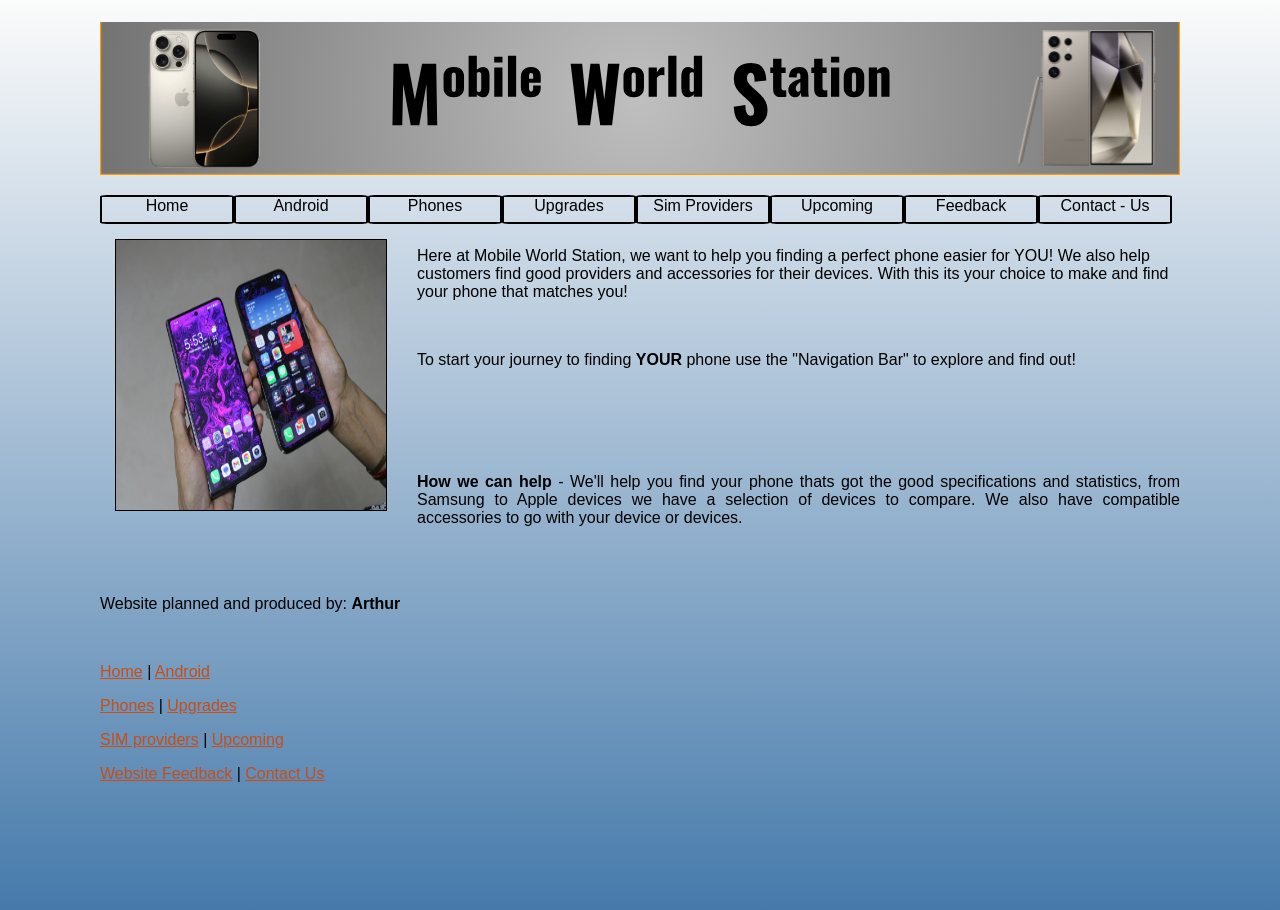
<file: U13_A3/index.html>
<!DOCTYPE html>
<html>

<head>
  <title>MWS - Home</title>

    <link rel="stylesheet" href="Styling.css">
</head>
<body>
     <img id="banner" src="./images/MWS_banner.svg">

    <nav>
        <p id="spacing1">
        <div class="NavBar" onmouseover="MOver(this)" onmouseout="MOut(this)" onclick="Click('index.html')" > Home </div>
        <div class="NavBar" onmouseover="MOver(this)" onmouseout="MOut(this)" onclick="Click('android.html')" > Android </div>
        <div class="NavBar" onmouseover="MOver(this)" onmouseout="MOut(this)" onclick="Click('phones.html')" > Phones </div>
        <div class="NavBar" onmouseover="MOver(this)" onmouseout="MOut(this)" onclick="Click('upgrades.html')" > Upgrades </div>
        <div class="NavBar" onmouseover="MOver(this)" onmouseout="MOut(this)" onclick="Click('sim_providers.html')" > Sim Providers </div>
        <div class="NavBar" onmouseover="MOver(this)" onmouseout="MOut(this)" onclick="Click('phones_upcoming.html')" > Upcoming </div>
        <div class="NavBar" onmouseover="MOver(this)" onmouseout="MOut(this)" onclick="Click('website_feedback.html')" > Feedback </div>
        <div class="NavBar" onmouseover="MOver(this)" onmouseout="MOut(this)" onclick="Click('contact_us.html')" > Contact - Us </div>
        </p>
    </nav>

    <script>
      var Og
      function MOver(obj) {
        Og = obj.style.background
        obj.style.background = "#de7214"
      }
      function MOut(obj) {
        obj.style.background = Og
      }
      function Click(LinkToPages) {
       window.open(LinkToPages,"_blank")
       window.close(this)
      }
    </script>

 <!-- Master Page above! ONLY EDIT IF YOU KNOW HOW TO. -->

 <img src="./images/image1.jpg" class="imagealignleft" width="270px" height="270px" alt="Person holding two phones in both hands">

 <br> <br>

 <p class="TextLeft"> Here at Mobile World Station, we want to help you finding a perfect phone easier for YOU! We also help customers find good providers and accessories for their devices. With this its your choice to make and find your phone that matches you!</p>

 <br>

 <p class="TextLeft"> To start your journey to finding <strong>YOUR</strong> phone use the "Navigation Bar" to explore and find out! </p>


<br> <br> <br> <br>

<p> <strong> How we can help </strong>  -  We'll help you find your phone thats got the good specifications and statistics, from Samsung to Apple devices we have a selection of devices to compare. We also have compatible accessories to go with your device or devices.  </p>

    
    

    <br> <br>

    <footer>

      <p>Website planned and produced by: <strong>Arthur</strong></p>
      <br>
        <p><a href="./index.html">Home</a> | <a href="./android.html">Android</a> </p>
        <p><a href="./phones.html">Phones</a> | <a href="./upgrades.html">Upgrades</a> </p>
        <p><a href="./sim_providers.html">SIM providers</a> | <a href="./phones_upcoming.html">Upcoming</a> </p>
        <p> <a href="./website_feedback.html">Website Feedback</a> | <a href="./contact_us.html">Contact Us</a> </p>
    </footer>

</body>

</html>
</file>
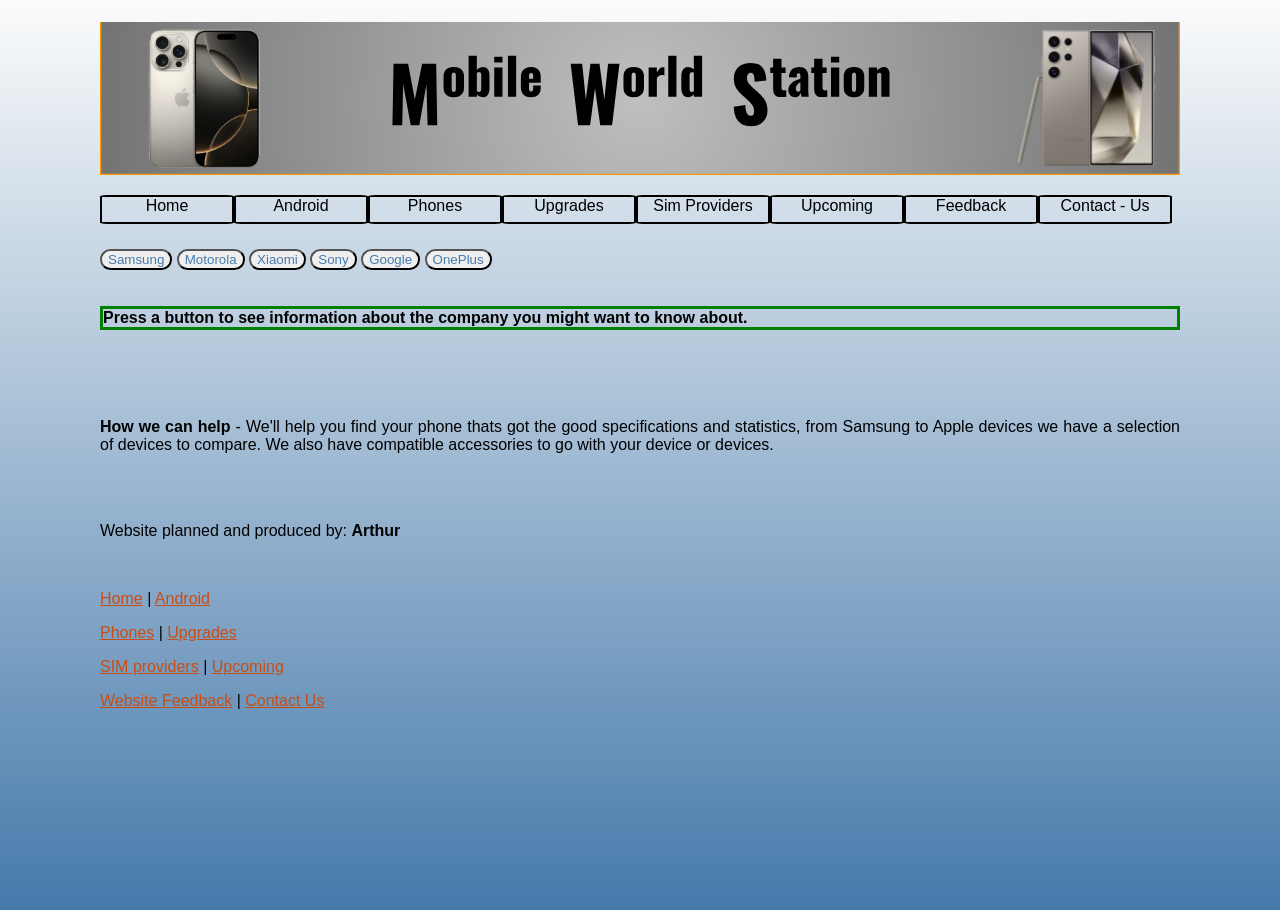
<file: U13_A3/android.html>
<!DOCTYPE html>
<html>

<head>
  <title>MWS - Android</title>

    <link rel="stylesheet" href="Styling.css">
</head>
<body>
     <img id="banner" src="./images/MWS_banner.svg">

    <nav>
        <p id="spacing1">
        <div class="NavBar" onmouseover="MOver(this)" onmouseout="MOut(this)" onclick="Click('index.html')" > Home </div>
        <div class="NavBar" onmouseover="MOver(this)" onmouseout="MOut(this)" onclick="Click('android.html')" > Android </div>
        <div class="NavBar" onmouseover="MOver(this)" onmouseout="MOut(this)" onclick="Click('phones.html')" > Phones </div>
        <div class="NavBar" onmouseover="MOver(this)" onmouseout="MOut(this)" onclick="Click('upgrades.html')" > Upgrades </div>
        <div class="NavBar" onmouseover="MOver(this)" onmouseout="MOut(this)" onclick="Click('sim_providers.html')" > Sim Providers </div>
        <div class="NavBar" onmouseover="MOver(this)" onmouseout="MOut(this)" onclick="Click('phones_upcoming.html')" > Upcoming </div>
        <div class="NavBar" onmouseover="MOver(this)" onmouseout="MOut(this)" onclick="Click('website_feedback.html')" > Feedback </div>
        <div class="NavBar" onmouseover="MOver(this)" onmouseout="MOut(this)" onclick="Click('contact_us.html')" > Contact - Us </div>
        </p>
    </nav>

    <script>
      var Og
      function MOver(obj) {
        Og = obj.style.background
        obj.style.background = "#de7214"
      }
      function MOut(obj) {
        obj.style.background = Og
      }
      function Click(LinkToPages) {
       window.open(LinkToPages,"_blank")
       window.close(this)
      }
    </script>

 <!-- Master Page above! ONLY EDIT IF YOU KNOW HOW TO. -->

 <br> <br> <br>

 <button type="button" onclick="Appear(this,'Samsung')" >Samsung</button>
 <button type="button" onclick="Appear(this,'motorola')" >Motorola</button>
 <button type="button" onclick="Appear(this,'xiaomi')" >Xiaomi</button>
 <button type="button" onclick="Appear(this,'sony')" >Sony</button>
 <button type="button" onclick="Appear(this,'google')" >Google</button>
 <button type="button" onclick="Appear(this,'oneplus')"  >OnePlus</button>

 <br> <br> <br>

<div height = 120px width = 120px id="text"  style="border: 3px solid green;" > <strong> Press a button to see information about the company you might want to know about. </strong>  </div>

 <script>
  var OBJ,Selected;
  const CustomText = document.getElementById("text"); // My code works like this. Button pressed --> Sends function to script --> Script checks what button was pressed and if the object isn't null --> displays text. done
  function Appear(obj,Item) {
    if (Item == "Samsung") {
      if (OBJ != null) {
      }
    console.log("Samsung Pressed");
    CustomText.innerHTML = " Samsung has the best tech with reliability with a big range of products from Phones to laundry appliances. With their most popular phone being the S25 Ultra alongside the Fold 7. With accessories ranging from ear phones to watches and s-pen (Stylus) The most popular accessory is the <a href='https://www.samsung.com/uk/audio-sound/galaxy-buds/galaxy-buds3-pro-silver-sm-r630nzaaeua/'> Buds 3 Pro </a> which costs £219. ";
   }

   OBJ = obj

   if (Item == "motorola") {
      if (OBJ != null) {
      } 
    console.log("Motorola Pressed");
    CustomText.innerHTML = " Motorola has been around since 2011 and has good android budget phones like. Motorola signature which is an elegant phone they also offer different accessories like 128W Duo charging to charge 2 phones or even accessories, you can even get a Stylus as an accessory! They also sell ear buds for when you want peace or listen to music. The most popular accessory from Motorola as of now is the <a href='https://www.motorola.com/ie/en/p/motoaccessories/power-charging/pg38c06631'>125W Duo Charging </a> which costs £49.99. "
   
   OBJ = obj
   }

   if (Item == "xiaomi") {
      if (OBJ != null) {
      } 
    console.log("Xiaomi Pressed");
    CustomText.innerHTML = " Xiaomi was founded in 2010, They have from budget to mid-high end phones like the 'Xiaomi 15T pro' which has good camera specifications, battery life,  They also offer appliances, smart-home items and vehicles. The most popular Xiaomi accessory is the <a href='https://www.mi.com/global/product/xiaomi-smart-band-9-pro/'> Smart band 9 Pro. </a> "
   
   OBJ = obj
   }

   if (Item == "sony") {
      if (OBJ != null) {
      } 
    console.log("Sony Pressed");
    CustomText.innerHTML = " Sony started selling smartphones in the 2000's. The most popular phone from sony right now is 'Xperia 1 VI' Sony also sells home theatre equipment and headphones (wired and wireless). With Sony they're reputable with cameras and audio, their popular new release is the 'Xperia 1 VII' which has 2 days battery life."
   
   OBJ = obj
   }

   if (Item == "google") {
      if (OBJ != null) {
      } 
    console.log("google Pressed");
    CustomText.innerHTML = " Google has got a reputation for being everywhere now-a-days with Google Home to the Search engine, Google offers many phones like the Pixel series with some Folding types like the 'Pixel 10 pro fold' or some normal ones like 'Pixel 9' or XL, Google offers Pixel Buds pros and 2A ones which have excelent audio quality. The most popular popular accessory is the <a href='https://store.google.com/ca/category/earbuds?hl=en-GB'> Google Pixel Buds Pro 2 </a> Which cost the same as the Buds 3 pro at £219. "
   
   OBJ = obj
   }

   if (Item == "oneplus") {
      if (OBJ != null) {
      } 
    console.log("OnePlus Pressed");
    CustomText.innerHTML = "OnePlus was founded in 2013 they offer Phones and tablets with accessories aswell like Earbuds The company so far only sells them items. The newest flagship phones are the 'OnePlus 15' and '15R' there are also the 'Nord series 5' which is a fairly powerful phone for gaming "
   
   OBJ = obj
   }
  }
  
 </script>



<br> <br> <br> <br>

<p> <strong> How we can help </strong>  -  We'll help you find your phone thats got the good specifications and statistics, from Samsung to Apple devices we have a selection of devices to compare. We also have compatible accessories to go with your device or devices.  </p>

    
    

    <br> <br>

    <footer>

      <p>Website planned and produced by: <strong>Arthur</strong></p>
      <br>
        <p><a href="./index.html">Home</a> | <a href="./android.html">Android</a> </p>
        <p><a href="./phones.html">Phones</a> | <a href="./upgrades.html">Upgrades</a> </p>
        <p><a href="./sim_providers.html">SIM providers</a> | <a href="./phones_upcoming.html">Upcoming</a> </p>
        <p> <a href="./website_feedback.html">Website Feedback</a> | <a href="./contact_us.html">Contact Us</a> </p>
    </footer>

</body>

</html>
</file>
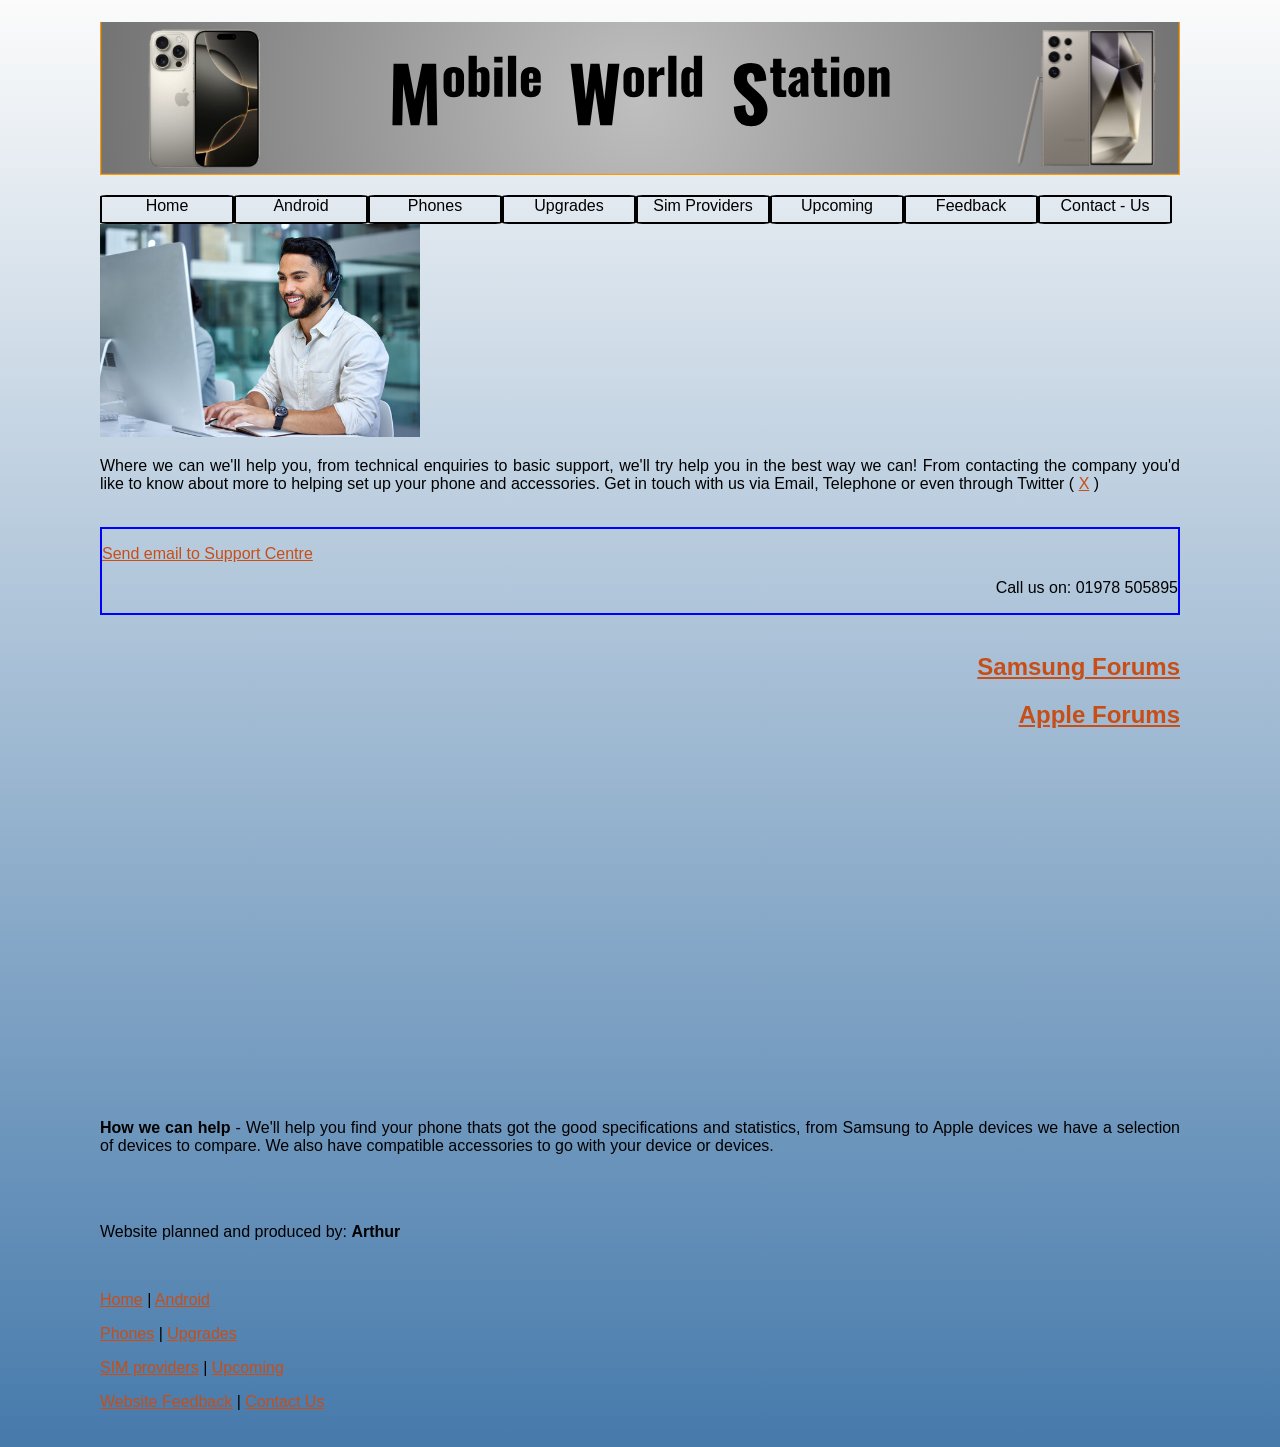
<file: U13_A3/contact_us.html>
<!DOCTYPE html>
<noscript>Please enable JavaScript to avoid this error</noscript>
<html>

<head>
  <title>MWS - Contact Us</title>

    <link rel="stylesheet" href="Styling.css">
</head>
<body>
     <img id="banner" src="./images/MWS_banner.svg">

    <nav>
        <p id="spacing1">
        <div class="NavBar" onmouseover="MOver(this)" onmouseout="MOut(this)" onclick="Click('index.html')" > Home </div>
        <div class="NavBar" onmouseover="MOver(this)" onmouseout="MOut(this)" onclick="Click('android.html')" > Android </div>
        <div class="NavBar" onmouseover="MOver(this)" onmouseout="MOut(this)" onclick="Click('phones.html')" > Phones </div>
        <div class="NavBar" onmouseover="MOver(this)" onmouseout="MOut(this)" onclick="Click('upgrades.html')" > Upgrades </div>
        <div class="NavBar" onmouseover="MOver(this)" onmouseout="MOut(this)" onclick="Click('sim_providers.html')" > Sim Providers </div>
        <div class="NavBar" onmouseover="MOver(this)" onmouseout="MOut(this)" onclick="Click('phones_upcoming.html')" > Upcoming </div>
        <div class="NavBar" onmouseover="MOver(this)" onmouseout="MOut(this)" onclick="Click('website_feedback.html')" > Feedback </div>
        <div class="NavBar" onmouseover="MOver(this)" onmouseout="MOut(this)" onclick="Click('contact_us.html')" > Contact - Us </div>
        </p>
    </nav>

    <script>
      var Og
      function MOver(obj) {
        Og = obj.style.background
        obj.style.background = "#de7214"
      }
      function MOut(obj) {
        obj.style.background = Og
      }
      function Click(LinkToPages) {
       window.open(LinkToPages,"_blank")
       window.close(this)
      }
    </script>

 <!-- Master Page above! ONLY EDIT IF YOU KNOW HOW TO. -->

 <br> <img src="./images/Support_Agent.jpg" width="320" alt="support agent looking at computer screen" > <p>Where we can we'll help you, from technical enquiries to basic support, we'll try help you in the best way we can! From contacting the company you'd like to know about more to helping set up your phone and accessories. Get in touch with us via Email, Telephone or even through Twitter ( <a href="x.com">X</a> )  </p>
 <br>

 <div style="border: 2px solid blue;"> <p> <a href="mailto:support@MWS.com"> Send email to Support Centre </a> </p> <p class="TextRight"> Call us on: 01978 505895 </p> </div>
 
    <br>
<h2 class="TextRight"><a href="https://eu.community.samsung.com/"> Samsung Forums </a></h2>

<h2 class="TextRight"><a href="https://discussions.apple.com/"> Apple Forums </a></h2>

<iframe src="https://www.google.com/maps/embed?pb=!1m18!1m12!1m3!1d598.9293582807474!2d-3.0048569641667426!3d53.09730956182206!2m3!1f0!2f0!3f0!3m2!1i1024!2i768!4f13.1!3m3!1m2!1s0x487ac5688dc2acdd%3A0x9d4f5eec7da952b8!2sDVSA!5e0!3m2!1sen!2suk!4v1768995342472!5m2!1sen!2suk" width="450" height="350" style="border:0;" allowfullscreen="" loading="lazy" referrerpolicy="no-referrer-when-downgrade"></iframe>


<p> <strong> How we can help </strong>  -  We'll help you find your phone thats got the good specifications and statistics, from Samsung to Apple devices we have a selection of devices to compare. We also have compatible accessories to go with your device or devices.  </p>

    
    

    <br> <br>

   <footer>

      <p>Website planned and produced by: <strong>Arthur</strong></p>
      <br>
        <p><a href="./index.html">Home</a> | <a href="./android.html">Android</a> </p>
        <p><a href="./phones.html">Phones</a> | <a href="./upgrades.html">Upgrades</a> </p>
        <p><a href="./sim_providers.html">SIM providers</a> | <a href="./phones_upcoming.html">Upcoming</a> </p>
        <p> <a href="./website_feedback.html">Website Feedback</a> | <a href="./contact_us.html">Contact Us</a> </p>
    </footer>

</body>

</html>
</file>
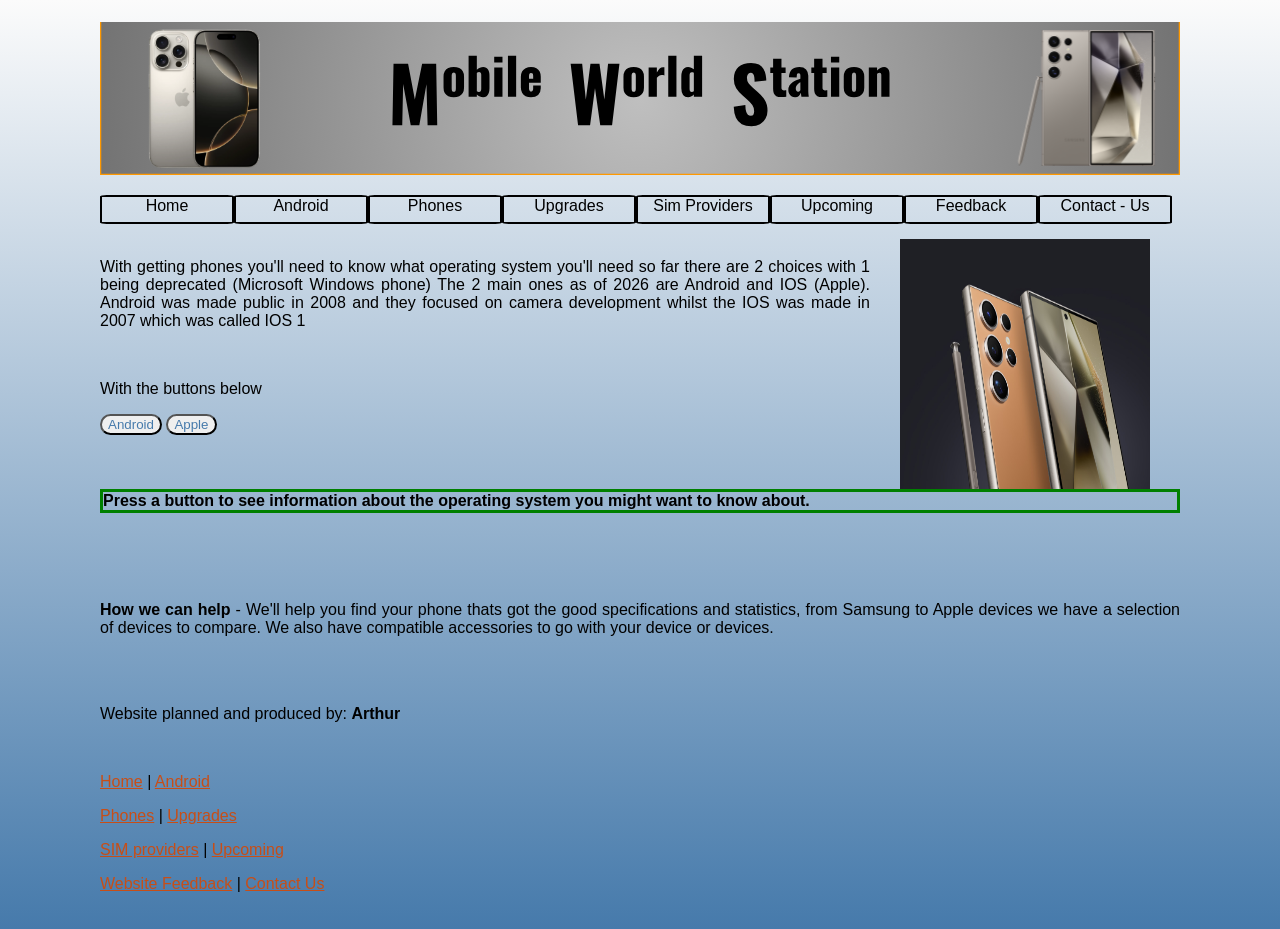
<file: U13_A3/phones.html>
<!DOCTYPE html>
<noscript>Please enable JavaScript to avoid this error</noscript>
<html>

<head>
  <title>MWS - Phones</title>

    <link rel="stylesheet" href="Styling.css">
</head>
<body>
     <img id="banner" src="./images/MWS_banner.svg">

    <nav>
        <p id="spacing1">
        <div class="NavBar" onmouseover="MOver(this)" onmouseout="MOut(this)" onclick="Click('index.html')" > Home </div>
        <div class="NavBar" onmouseover="MOver(this)" onmouseout="MOut(this)" onclick="Click('android.html')" > Android </div>
        <div class="NavBar" onmouseover="MOver(this)" onmouseout="MOut(this)" onclick="Click('phones.html')" > Phones </div>
        <div class="NavBar" onmouseover="MOver(this)" onmouseout="MOut(this)" onclick="Click('upgrades.html')" > Upgrades </div>
        <div class="NavBar" onmouseover="MOver(this)" onmouseout="MOut(this)" onclick="Click('sim_providers.html')" > Sim Providers </div>
        <div class="NavBar" onmouseover="MOver(this)" onmouseout="MOut(this)" onclick="Click('phones_upcoming.html')" > Upcoming </div>
        <div class="NavBar" onmouseover="MOver(this)" onmouseout="MOut(this)" onclick="Click('website_feedback.html')" > Feedback </div>
        <div class="NavBar" onmouseover="MOver(this)" onmouseout="MOut(this)" onclick="Click('contact_us.html')" > Contact - Us </div>
        </p>
    </nav>

    <script>
      var Og
      function MOver(obj) {
        Og = obj.style.background
        obj.style.background = "#de7214"
      }
      function MOut(obj) {
        obj.style.background = Og
      }
      function Click(LinkToPages) {
       window.open(LinkToPages,"_blank")
       window.close(this)
      }
    </script>

 <!-- Master Page above! ONLY EDIT IF YOU KNOW HOW TO. -->
<img src="images/phone-android.jpg" height="250px" width="250px" class="imagealignright" alt="Image of Samsung S24 Ultra in orange">
<br> <br>



  <p>With getting phones you'll need to know what operating system you'll need so far there are 2 choices with 1 being deprecated (Microsoft Windows phone) The 2 main ones as of 2026 are Android and IOS (Apple). Android was made public in 2008 and they focused on camera development whilst the IOS was made in 2007 which was called IOS 1</p>
  <br>
  <p> With the buttons below </p>


 <button type="button" onclick="Appear(this,'android')" >Android</button>
 <button type="button" onclick="Appear(this,'apple')" >Apple</button>
 

 <br> <br> <br> <br>

<div height = 120px width = 50px id="text"  style="border: 3px solid green;" > <strong> Press a button to see information about the operating system you might want to know about. </strong>  </div>

 <script>
  var OBJ,Selected;
  const CustomText = document.getElementById("text"); // My code works like this. Button pressed --> Sends function to script --> Script checks what button was pressed and if the object isn't null --> displays text. done
  function Appear(obj,Item) {
    if (Item == "android") {
      if (OBJ != null) {
      }
    console.log("Android Pressed");
    CustomText.innerHTML = " Android has been around since 2008 and has been popular with the first phone being a HTC having android 1 on it, It has evolved to being super modern and classy more than windows phone, This is the true original OS for phones, it has many great features and advanced ones too! One of the many benefits of Android is studies show that mobile phone thieves tend to go for Iphones as they're more expensive and are well known for their status. Another advantage is that transfering data to another Android is seemless with no issues. However it does have its disadvantages which are: People complain about battery life on Androids (pre-2024), people will call you poor cause of the 'you own a android so you must be poor' even though you own a £1000+ phone.<strong> However that stigma has decreased as people realise that Androids are overpowering Iphones. </strong> ";
   }

   OBJ = obj

   if (Item == "apple") {
      if (OBJ != null) {
      } 
    console.log("Apple Pressed");
    CustomText.innerHTML = " IOS or Iphone Operating System, Has been around since 2007. Starting with the IOS 1 released on the Iphone 'First Generation', it evolved from a basic look to a modern classy look with easy to use menus and accessability options, however advanced features are very limited on IOS platforms. Most IOS phones now (IOS 18+ or Iphone 14+) have satalite messaging when you're in a pickle you can send a SOS call however its only free for 2 years after that you have to pay a subscription. The advantages of IOS are: Longer battery life (Optimised OS), Apple eco-system connectivity like your earbuds connecting to your laptop then to your phone. However the disadvantages are: expensive base model phone <i>(Iphone 17 £799 as of 08/01/2026)</i>, Many exploits that are not patch on IOS known as 'Zero Days'. "
   
   OBJ = obj
   }
  }
  
 </script>



<br> <br> <br> <br>

<p> <strong> How we can help </strong>  -  We'll help you find your phone thats got the good specifications and statistics, from Samsung to Apple devices we have a selection of devices to compare. We also have compatible accessories to go with your device or devices.  </p>

    
    

    <br> <br>

    <footer>

      <p>Website planned and produced by: <strong>Arthur</strong></p>
      <br>
        <p><a href="./index.html">Home</a> | <a href="./android.html">Android</a> </p>
        <p><a href="./phones.html">Phones</a> | <a href="./upgrades.html">Upgrades</a> </p>
        <p><a href="./sim_providers.html">SIM providers</a> | <a href="./phones_upcoming.html">Upcoming</a> </p>
        <p> <a href="./website_feedback.html">Website Feedback</a> | <a href="./contact_us.html">Contact Us</a> </p>
    </footer>

</body>

</html>
</file>
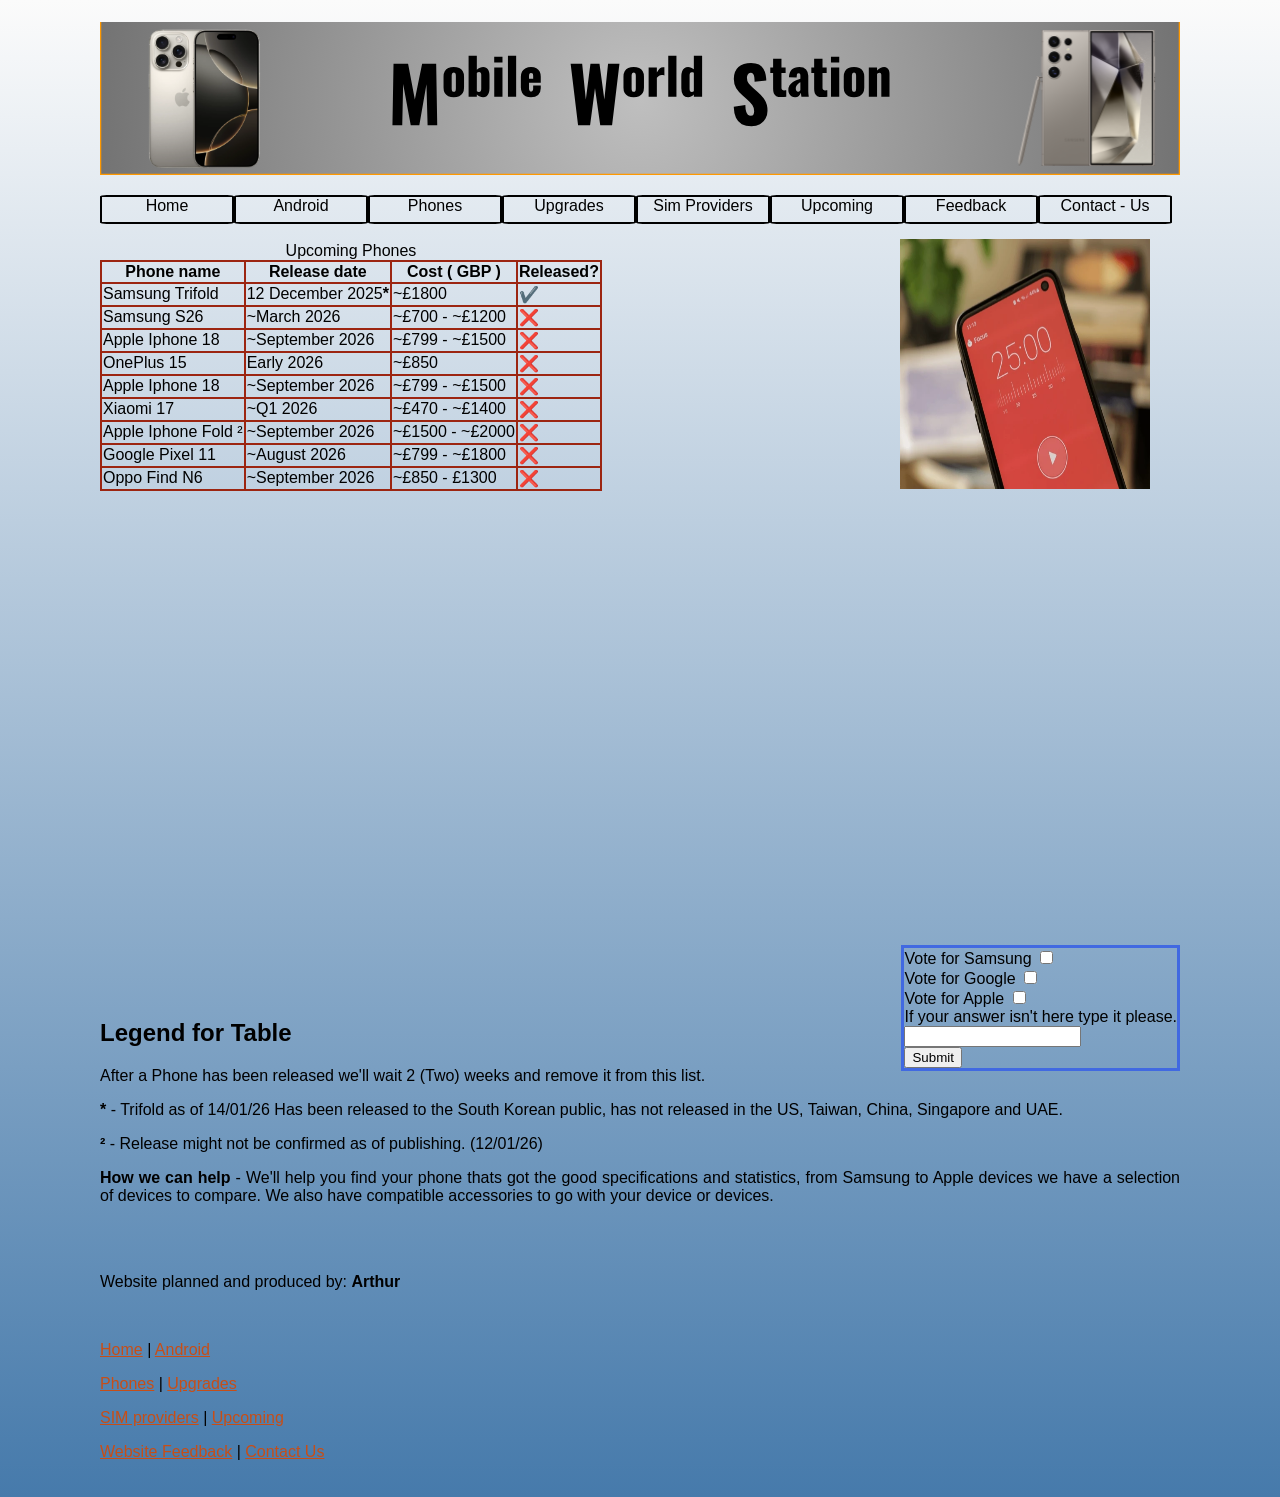
<file: U13_A3/phones_upcoming.html>
<!DOCTYPE html>
<noscript>Please enable JavaScript to avoid this error</noscript>
<html>

<head>
  <title>MWS - Upcoming Phones</title>

    <link rel="stylesheet" href="Styling.css">
</head>
<body>
     <img id="banner" src="./images/MWS_banner.svg">

    <nav>
        <p id="spacing1">
        <div class="NavBar" onmouseover="MOver(this)" onmouseout="MOut(this)" onclick="Click('index.html')" > Home </div>
        <div class="NavBar" onmouseover="MOver(this)" onmouseout="MOut(this)" onclick="Click('android.html')" > Android </div>
        <div class="NavBar" onmouseover="MOver(this)" onmouseout="MOut(this)" onclick="Click('phones.html')" > Phones </div>
        <div class="NavBar" onmouseover="MOver(this)" onmouseout="MOut(this)" onclick="Click('upgrades.html')" > Upgrades </div>
        <div class="NavBar" onmouseover="MOver(this)" onmouseout="MOut(this)" onclick="Click('sim_providers.html')" > Sim Providers </div>
        <div class="NavBar" onmouseover="MOver(this)" onmouseout="MOut(this)" onclick="Click('phones_upcoming.html')" > Upcoming </div>
        <div class="NavBar" onmouseover="MOver(this)" onmouseout="MOut(this)" onclick="Click('website_feedback.html')" > Feedback </div>
        <div class="NavBar" onmouseover="MOver(this)" onmouseout="MOut(this)" onclick="Click('contact_us.html')" > Contact - Us </div>
        </p>
    </nav>

    <script>
      var Og
      function MOver(obj) {
        Og = obj.style.background
        obj.style.background = "#de7214"
      }
      function MOut(obj) {
        obj.style.background = Og
      }
      function Click(LinkToPages) {
       window.open(LinkToPages,"_blank")
       window.close(this)
      }
    </script>

 <!-- Master Page above! ONLY EDIT IF YOU KNOW HOW TO. -->
<img src="images/phone-upcoming.webp" height="250px" width="250px" class="imagealignright" alt="Phone with Timer showing 25 miniutes">
<br> <br>

<table>
 <caption>Upcoming Phones</caption>
<thread>
  <tr>
    <th scope="col"> Phone name </th>
    <th scope="col"> Release date </th>
    <th scope="col"> Cost ( GBP ) </th>
    <th scope="col"> Released? </th>
  </tr>
</thread>
<tbody>
   <tr>
    <td>Samsung Trifold</td>
    <td>12 December 2025<strong>*</strong></td>
    <td>~£1800</td>
    <td>✔️</td>
  </tr>
  <tr>
    <td>Samsung S26</td>
    <td>~March 2026</td>
    <td>~£700 - ~£1200</td>
    <td>❌</td>
  </tr>
  <tr>
    <td>Apple Iphone 18</td>
    <td>~September 2026</td>
    <td>~£799 - ~£1500</td>
    <td>❌</td>
  </tr>
   <tr>
    <td>OnePlus 15</td>
    <td>Early 2026</td>
    <td>~£850</td>
    <td>❌</td>
  </tr>
   <tr>
    <td>Apple Iphone 18</td>
    <td>~September 2026</td>
    <td>~£799 - ~£1500</td>
    <td>❌</td>
  </tr>
   <tr>
    <td>Xiaomi 17</td>
    <td>~Q1 2026</td>
    <td>~£470 - ~£1400</td>
    <td>❌</td>
  </tr>
   <tr>
    <td>Apple Iphone Fold ²</td>
    <td>~September 2026</td>
    <td>~£1500 - ~£2000</td>
    <td>❌</td>
  </tr>
  <tr>
    <td>Google Pixel 11</td>
    <td>~August 2026</td>
    <td>~£799 - ~£1800</td>
    <td>❌</td>
  </tr>
  <tr>
    <td>Oppo Find N6</td>
    <td>~September 2026</td>
    <td>~£850 - £1300</td>
    <td>❌</td>
  </tr>
</tbody>
</table>

<iframe width="750" height="450" src="https://www.youtube.com/embed/gubNCDuSJs8" title="Unboxing Galaxy Z TriFold | Samsung" frameborder="0" allow="accelerometer; autoplay; clipboard-write; encrypted-media; gyroscope; picture-in-picture; web-share" referrerpolicy="strict-origin-when-cross-origin" allowfullscreen></iframe>

<form style="float: right; border: royalblue, solid, 3px;">

  <label for="samsung">Vote for Samsung</label>
  <input type="checkbox" name="Samsung" id="samsung">
  <br>
  <label for="google">Vote for Google</label>
  <input type="checkbox" name="Google" id="google">
    <br>
  <label for="apple">Vote for Apple</label>
  <input type="checkbox" name="Apple" id="apple">
    <br>
  <label for="misc">If your answer isn't here type it please.</label>
  <br>
  <input type="text" name="Brand" id="misc">
    <br>
  <input type="submit">
</form>

<br> <br> <br> <br>

<h2>Legend for Table</h2>

<p> After a Phone has been released we'll wait 2 (Two) weeks and remove it from this list.   </p>

<p>  <strong>*</strong> -  Trifold as of 14/01/26 Has been released to the South Korean public, has not released in the US, Taiwan, China, Singapore and UAE.  </p>

<p> <strong>²</strong> - Release might not be confirmed as of publishing. (12/01/26) </p>

<p> <strong> How we can help </strong>  -  We'll help you find your phone thats got the good specifications and statistics, from Samsung to Apple devices we have a selection of devices to compare. We also have compatible accessories to go with your device or devices.  </p>

    
    

    <br> <br>

    <footer>

      <p>Website planned and produced by: <strong>Arthur</strong></p>
      <br>
        <p><a href="./index.html">Home</a> | <a href="./android.html">Android</a> </p>
        <p><a href="./phones.html">Phones</a> | <a href="./upgrades.html">Upgrades</a> </p>
        <p><a href="./sim_providers.html">SIM providers</a> | <a href="./phones_upcoming.html">Upcoming</a> </p>
        <p> <a href="./website_feedback.html">Website Feedback</a> | <a href="./contact_us.html">Contact Us</a> </p>
    </footer>

</body>

</html>
</file>
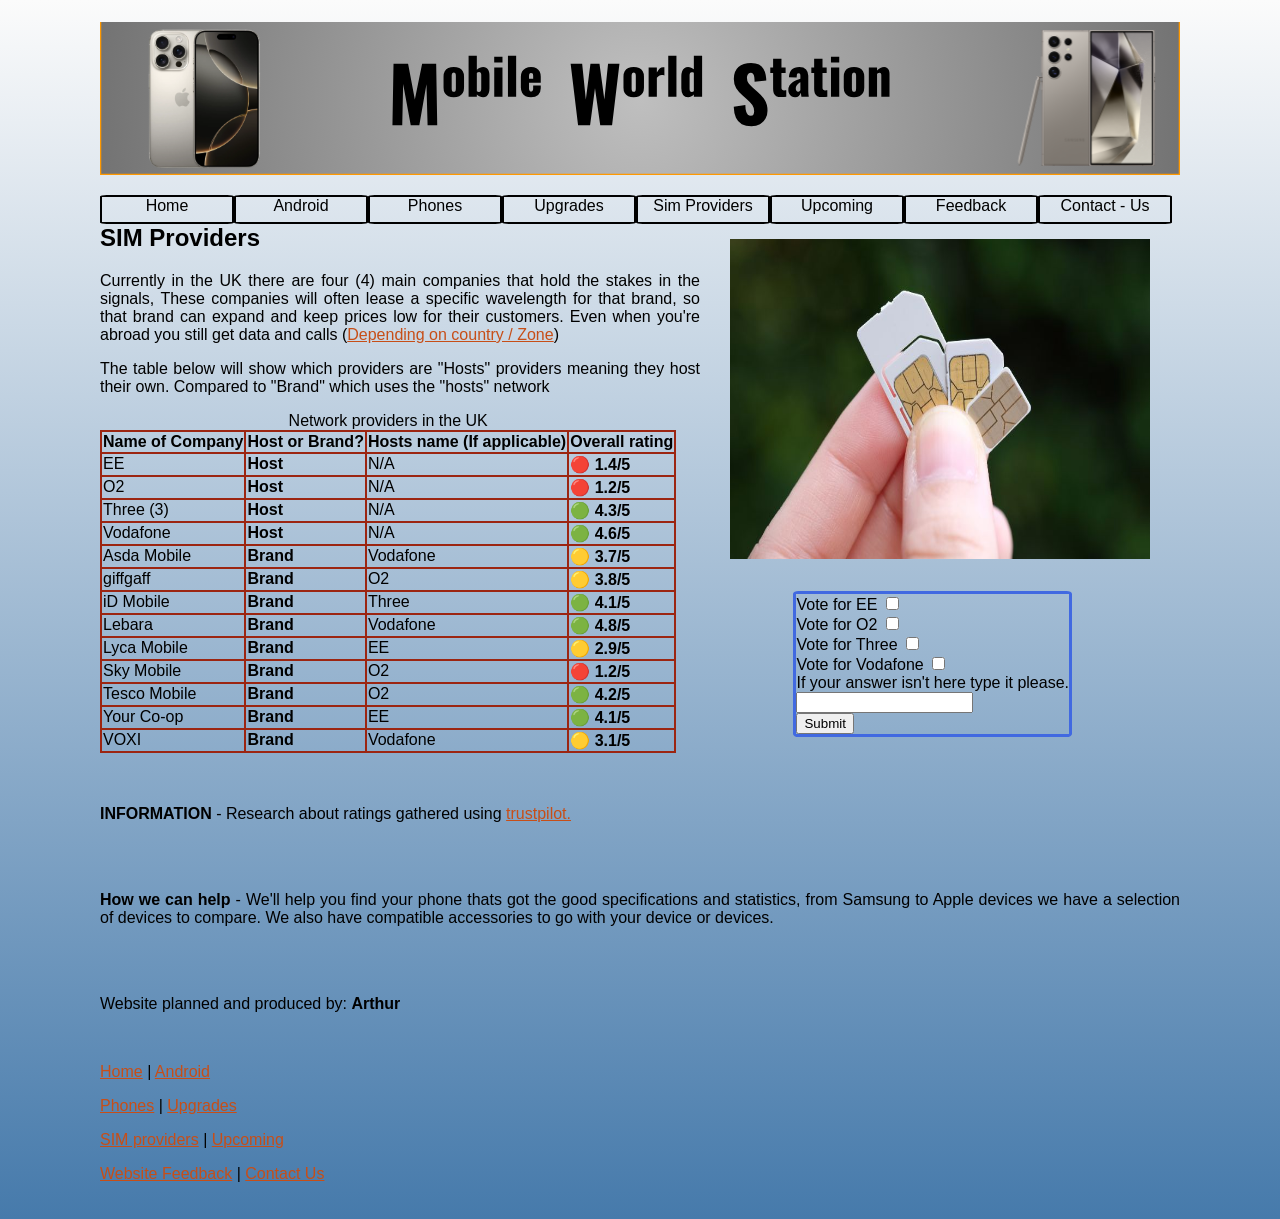
<file: U13_A3/sim_providers.html>
<!DOCTYPE html>
<noscript>Please enable JavaScript to avoid this error</noscript>
<html>

<head>
  <title>MWS - Sim providers</title>

    <link rel="stylesheet" href="Styling.css">
</head>
<body>
     <img id="banner" src="./images/MWS_banner.svg">

    <nav>
        <p id="spacing1">
        <div class="NavBar" onmouseover="MOver(this)" onmouseout="MOut(this)" onclick="Click('index.html')" > Home </div>
        <div class="NavBar" onmouseover="MOver(this)" onmouseout="MOut(this)" onclick="Click('android.html')" > Android </div>
        <div class="NavBar" onmouseover="MOver(this)" onmouseout="MOut(this)" onclick="Click('phones.html')" > Phones </div>
        <div class="NavBar" onmouseover="MOver(this)" onmouseout="MOut(this)" onclick="Click('upgrades.html')" > Upgrades </div>
        <div class="NavBar" onmouseover="MOver(this)" onmouseout="MOut(this)" onclick="Click('sim_providers.html')" > Sim Providers </div>
        <div class="NavBar" onmouseover="MOver(this)" onmouseout="MOut(this)" onclick="Click('phones_upcoming.html')" > Upcoming </div>
        <div class="NavBar" onmouseover="MOver(this)" onmouseout="MOut(this)" onclick="Click('website_feedback.html')" > Feedback </div>
        <div class="NavBar" onmouseover="MOver(this)" onmouseout="MOut(this)" onclick="Click('contact_us.html')" > Contact - Us </div>
        </p>
    </nav>

    <script>
      var Og
      function MOver(obj) {
        Og = obj.style.background
        obj.style.background = "#de7214"
      }
      function MOut(obj) {
        obj.style.background = Og
      }
      function Click(LinkToPages) {
       window.open(LinkToPages,"_blank")
       window.close(this)
      }
    </script>

 <!-- Master Page above! ONLY EDIT IF YOU KNOW HOW TO. -->

<img src="images/sim.jpg" height="320" width="420" class="imagealignright" alt="Hand holding a SIM Card">

<div>

  <h2>SIM Providers</h2>
  
  <p>Currently in the UK there are four (4) main companies that hold the stakes in the signals, These companies will often lease a specific wavelength for that brand, so that brand can expand and keep prices low for their customers. Even when you're abroad you still get data and calls (<a href="https://www.vodafone.co.uk/mobile/global-roaming">Depending on country / Zone</a>)</p> 
  <p> The table below will show which providers are "Hosts" providers meaning they host their own. Compared to "Brand" which uses the "hosts" network</p>

 </div>



<table>
 <caption>Network providers in the UK</caption>
<thread>
  <tr>
    <th scope="col"> Name of Company </th>
    <th scope="col"> Host or Brand? </th>
    <th scope="col"> Hosts name (If applicable) </th>
    <th scope="col"> Overall rating </th>
  </tr>
</thread>
<tbody>
   <tr>
    <td>EE</td>
    <td><strong>Host</strong></td>
    <td>N/A</td>
    <td><strong>🔴 1.4/5</strong></td>
  </tr>
  <tr>
    <td>O2</td>
    <td><strong>Host</strong></td>
    <td>N/A</td>
    <td><strong>🔴 1.2/5</strong></td>
  </tr>
  <tr>
    <td>Three (3)</td>
    <td><strong>Host</strong></td>
    <td>N/A</td>
    <td><strong>🟢 4.3/5</strong></td>
  </tr>
 <tr>
    <td>Vodafone</td>
    <td><strong>Host</strong></td>
    <td>N/A</td>
    <td><strong>🟢 4.6/5</strong></td>
  </tr>
  <tr>
    <td>Asda Mobile</td>
    <td><strong>Brand</strong></td>
    <td>Vodafone</td>
    <td><strong>🟡 3.7/5</strong></td>
  </tr>
  <tr>
    <td>giffgaff</td>
    <td><strong>Brand</strong></td>
    <td>O2</td>
    <td><strong>🟡 3.8/5</strong></td>
  </tr>
  <tr>
    <td>iD Mobile</td>
    <td><strong>Brand</strong></td>
    <td>Three</td>
    <td><strong>🟢 4.1/5</strong></td>
  </tr>
  <tr>
    <td>Lebara</td>
    <td><strong>Brand</strong></td>
    <td>Vodafone</td>
    <td><strong>🟢 4.8/5</strong></td>
  </tr>
  <tr>
    <td>Lyca Mobile</td>
    <td><strong>Brand</strong></td>
    <td>EE</td>
    <td><strong>🟡 2.9/5</strong></td>
  </tr>
  <tr>
    <td>Sky Mobile</td>
    <td><strong>Brand</strong></td>
    <td>O2</td>
    <td><strong>🔴 1.2/5</strong></td>
  </tr>
  <tr>
    <td>Tesco Mobile</td>
    <td><strong>Brand</strong></td>
    <td>O2</td>
    <td><strong>🟢 4.2/5</strong></td>
  </tr>
   <tr>
    <td>Your Co-op</td>
    <td><strong>Brand</strong></td>
    <td>EE</td>
    <td><strong>🟢 4.1/5</strong></td>
  </tr>
   <tr>
    <td>VOXI</td>
    <td><strong>Brand</strong></td>
    <td>Vodafone</td>
    <td><strong>🟡 3.1/5</strong></td>
  </tr>
  
</tbody>
</table>

<form style="float: right; border: royalblue, solid, 3px;border-radius: 2% ; margin-right: 10%; margin-top: -15%;">

  <label for="EE">Vote for EE</label>
  <input type="checkbox" name="EE" id="EE">
  <br>
  <label for="O2">Vote for O2</label>
  <input type="checkbox" name="O2" id="O2">
    <br>
  <label for="Three">Vote for Three</label>
  <input type="checkbox" name="Three" id="Three">
    <br>
  <label for="Vodafone">Vote for Vodafone</label>
  <input type="checkbox" name="Vodafone" id="Vodafone">
    <br>
  <label for="misc">If your answer isn't here type it please.</label>
  <br>
  <input type="text" name="Brand" id="misc">
    <br>
  <input type="submit">
</form>

<br> <br> 

<p><strong>INFORMATION</strong> - Research about ratings gathered using <a href="https://uk.trustpilot.com/">trustpilot.</a> </p>

<br> <br>



<p> <strong> How we can help </strong>  -  We'll help you find your phone thats got the good specifications and statistics, from Samsung to Apple devices we have a selection of devices to compare. We also have compatible accessories to go with your device or devices.  </p>

    
    

    <br> <br>

    <footer>

      <p>Website planned and produced by: <strong>Arthur</strong></p>
      <br>
        <p><a href="./index.html">Home</a> | <a href="./android.html">Android</a> </p>
        <p><a href="./phones.html">Phones</a> | <a href="./upgrades.html">Upgrades</a> </p>
        <p><a href="./sim_providers.html">SIM providers</a> | <a href="./phones_upcoming.html">Upcoming</a> </p>
        <p> <a href="./website_feedback.html">Website Feedback</a> | <a href="./contact_us.html">Contact Us</a> </p>
    </footer>

</body>

</html>
</file>
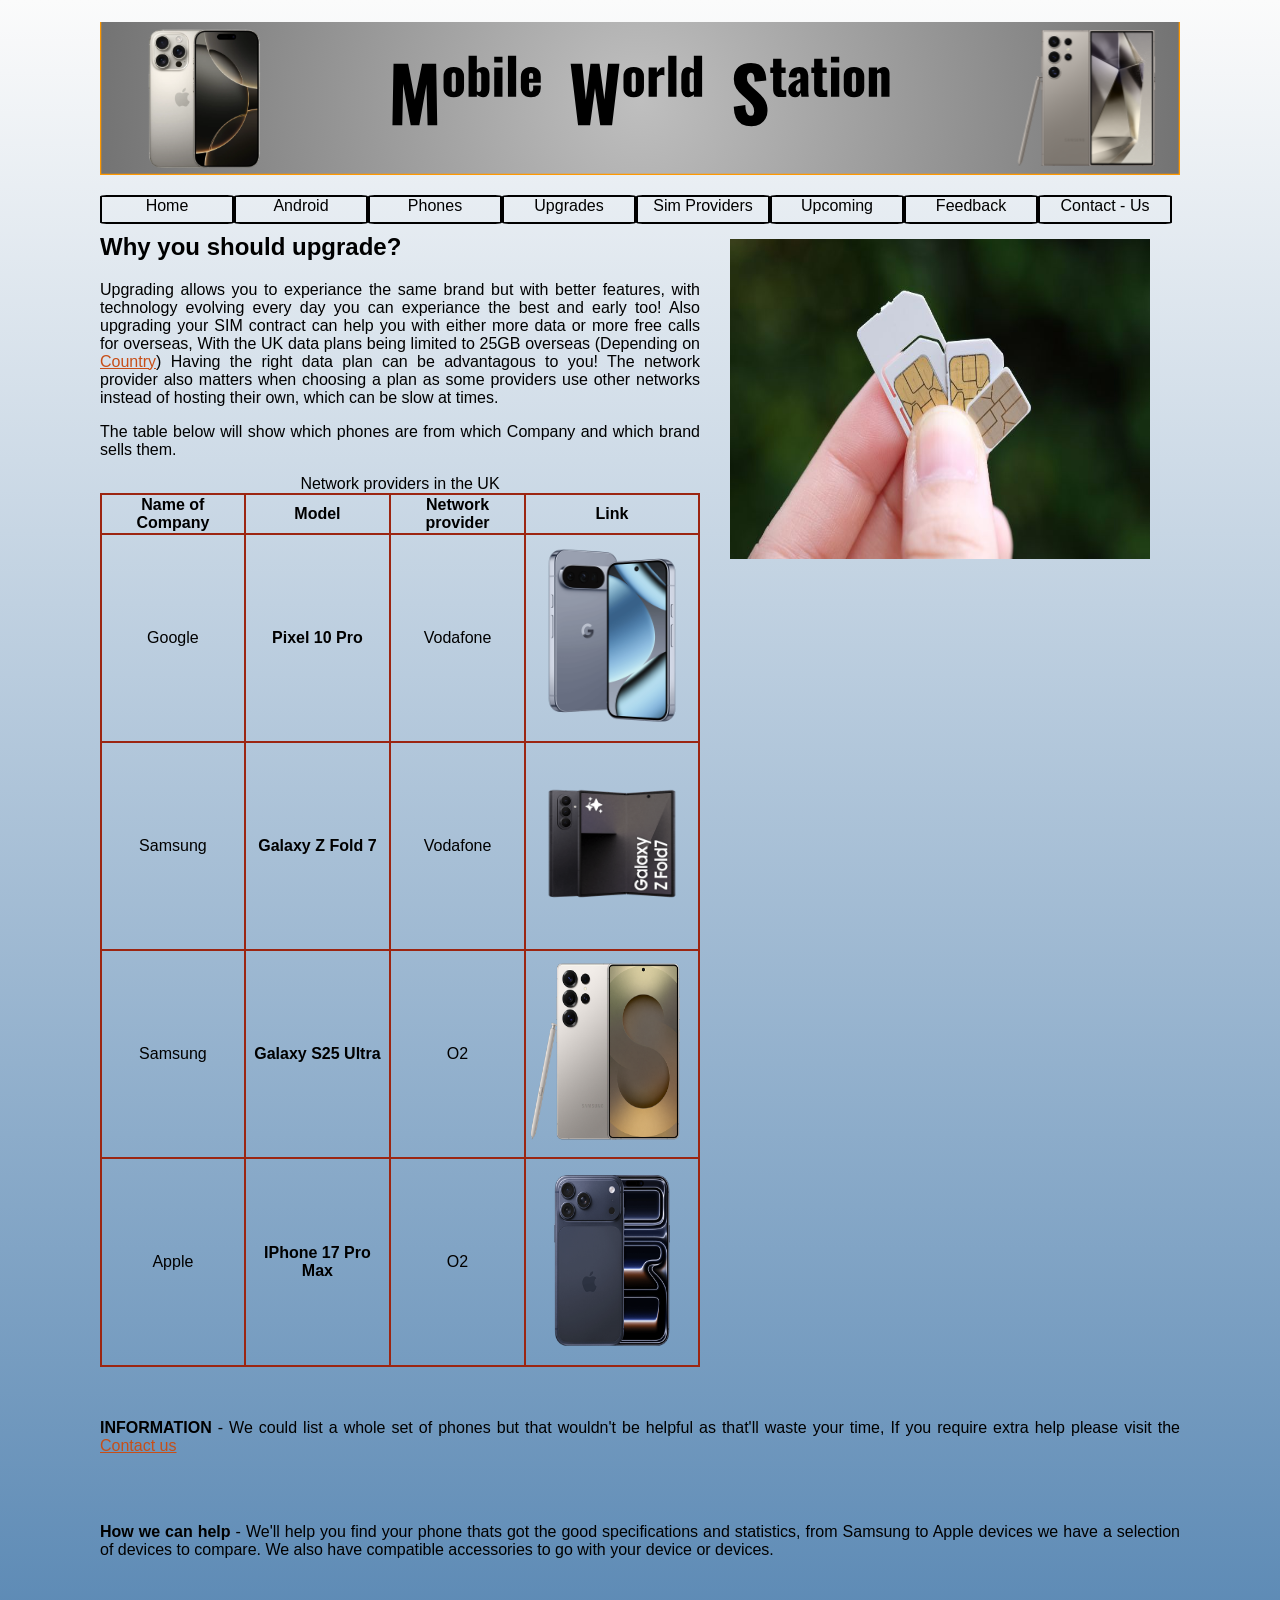
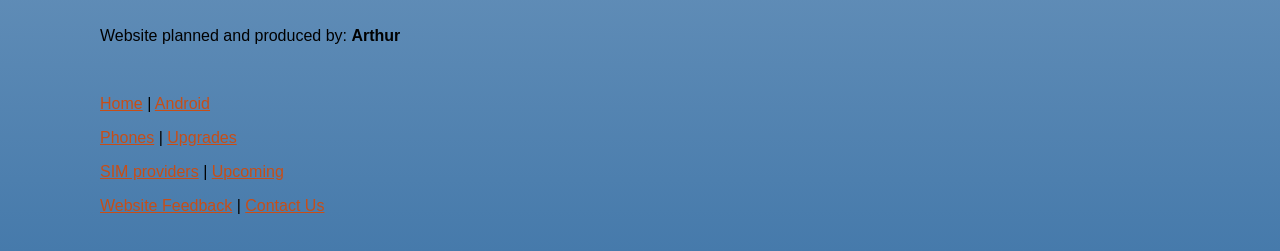
<file: U13_A3/upgrades.html>
<!DOCTYPE html>
<noscript>Please enable JavaScript to avoid this error</noscript>
<html>

<head>
  <title>MWS - Upgrades</title>

    <link rel="stylesheet" href="Styling.css">
</head>
<body>
     <img id="banner" src="./images/MWS_banner.svg">

    <nav>
        <p id="spacing1">
        <div class="NavBar" onmouseover="MOver(this)" onmouseout="MOut(this)" onclick="Click('index.html')" > Home </div>
        <div class="NavBar" onmouseover="MOver(this)" onmouseout="MOut(this)" onclick="Click('android.html')" > Android </div>
        <div class="NavBar" onmouseover="MOver(this)" onmouseout="MOut(this)" onclick="Click('phones.html')" > Phones </div>
        <div class="NavBar" onmouseover="MOver(this)" onmouseout="MOut(this)" onclick="Click('upgrades.html')" > Upgrades </div>
        <div class="NavBar" onmouseover="MOver(this)" onmouseout="MOut(this)" onclick="Click('sim_providers.html')" > Sim Providers </div>
        <div class="NavBar" onmouseover="MOver(this)" onmouseout="MOut(this)" onclick="Click('phones_upcoming.html')" > Upcoming </div>
        <div class="NavBar" onmouseover="MOver(this)" onmouseout="MOut(this)" onclick="Click('website_feedback.html')" > Feedback </div>
        <div class="NavBar" onmouseover="MOver(this)" onmouseout="MOut(this)" onclick="Click('contact_us.html')" > Contact - Us </div>
        </p>
    </nav>

    <script>
      var Og
      function MOver(obj) {
        Og = obj.style.background
        obj.style.background = "#de7214"
      }
      function MOut(obj) {
        obj.style.background = Og
      }
      function Click(LinkToPages) {
       window.open(LinkToPages,"_blank")
       window.close(this)
      }
    </script>

 <!-- Master Page above! ONLY EDIT IF YOU KNOW HOW TO. -->

<br>

<img src="images/sim.jpg" height="320" width="420" class="imagealignright" alt="Hand holding a SIM Card">

 <div>

  <h2>Why you should upgrade?</h2>
  
  <p>Upgrading allows you to experiance the same brand but with better features, with technology evolving every day you can experiance the best and early too! Also upgrading your SIM contract can help you with either more data or more free calls for overseas, With the UK data plans being limited to 25GB overseas (Depending on <a href="https://www.vodafone.co.uk/mobile/global-roaming">Country</a>) Having the right data plan can be advantagous to you! The network provider also matters when choosing a plan as some providers use other networks instead of hosting their own, which can be slow at times.</p> 
  <p> The table below will show which phones are from which Company and which brand sells them.</p>

 </div>

 <table>
 <caption>Network providers in the UK</caption>
<thread>
  <tr>
    <th scope="col"> Name of Company </th>
    <th scope="col"> Model </th>
    <th scope="col"> Network provider </th>
    <th scope="col"> Link</th>
  </tr>
</thread>
<tbody style="text-align: center;">
   <tr>
    <td>Google</td>
    <td><strong>Pixel 10 Pro</strong></td>
    <td>Vodafone</td>
    <td><a href="https://www.vodafone.co.uk/mobile/pay-monthly-contracts/google/pixel-10-pro"><img src="images/GooglePixel10.png" width="140" height="200"></a></td>
  </tr>
  <tr>
    <td>Samsung</td>
    <td><strong>Galaxy Z Fold 7</strong></td>
    <td>Vodafone</td>
    <td><a href="https://www.vodafone.co.uk/mobile/pay-monthly-contracts/samsung/galaxy-z-fold7"><img src="images/FoldZ7.png" width="140" height="200"></a></td>
  </tr>
  <tr>
    <td>Samsung</td>
    <td><strong>Galaxy S25 Ultra</strong></td>
    <td>O2</td>
    <td><a href="https://www.o2.co.uk/shop/samsung/galaxy-s25-ultra-5g"><img src="images/S25Ultra.png" width="170" height="200"></a></td>
  </tr>
  <tr>
    <td>Apple</td>
    <td><strong>IPhone 17 Pro Max</strong></td>
    <td>O2</td>
    <td><a href="https://www.o2.co.uk/shop/apple/iphone-17-pro-max"><img src="images/Iphone17pm.png" width="170" height="200"></a></td>
  </tr>
</tbody>
</table>


<br> <br> 

<p><strong>INFORMATION</strong> - We could list a whole set of phones but that wouldn't be helpful as that'll waste your time, If you require extra help please visit the <a href="./contact_us.html">Contact us</a> </p>

<br> <br>

<p> <strong> How we can help </strong>  -  We'll help you find your phone thats got the good specifications and statistics, from Samsung to Apple devices we have a selection of devices to compare. We also have compatible accessories to go with your device or devices.  </p>

    
    

    <br> <br>

    <footer>

      <p>Website planned and produced by: <strong>Arthur</strong></p>
      <br>
        <p><a href="./index.html">Home</a> | <a href="./android.html">Android</a> </p>
        <p><a href="./phones.html">Phones</a> | <a href="./upgrades.html">Upgrades</a> </p>
        <p><a href="./sim_providers.html">SIM providers</a> | <a href="./phones_upcoming.html">Upcoming</a> </p>
        <p> <a href="./website_feedback.html">Website Feedback</a> | <a href="./contact_us.html">Contact Us</a> </p>
    </footer>

</body>

</html>
</file>
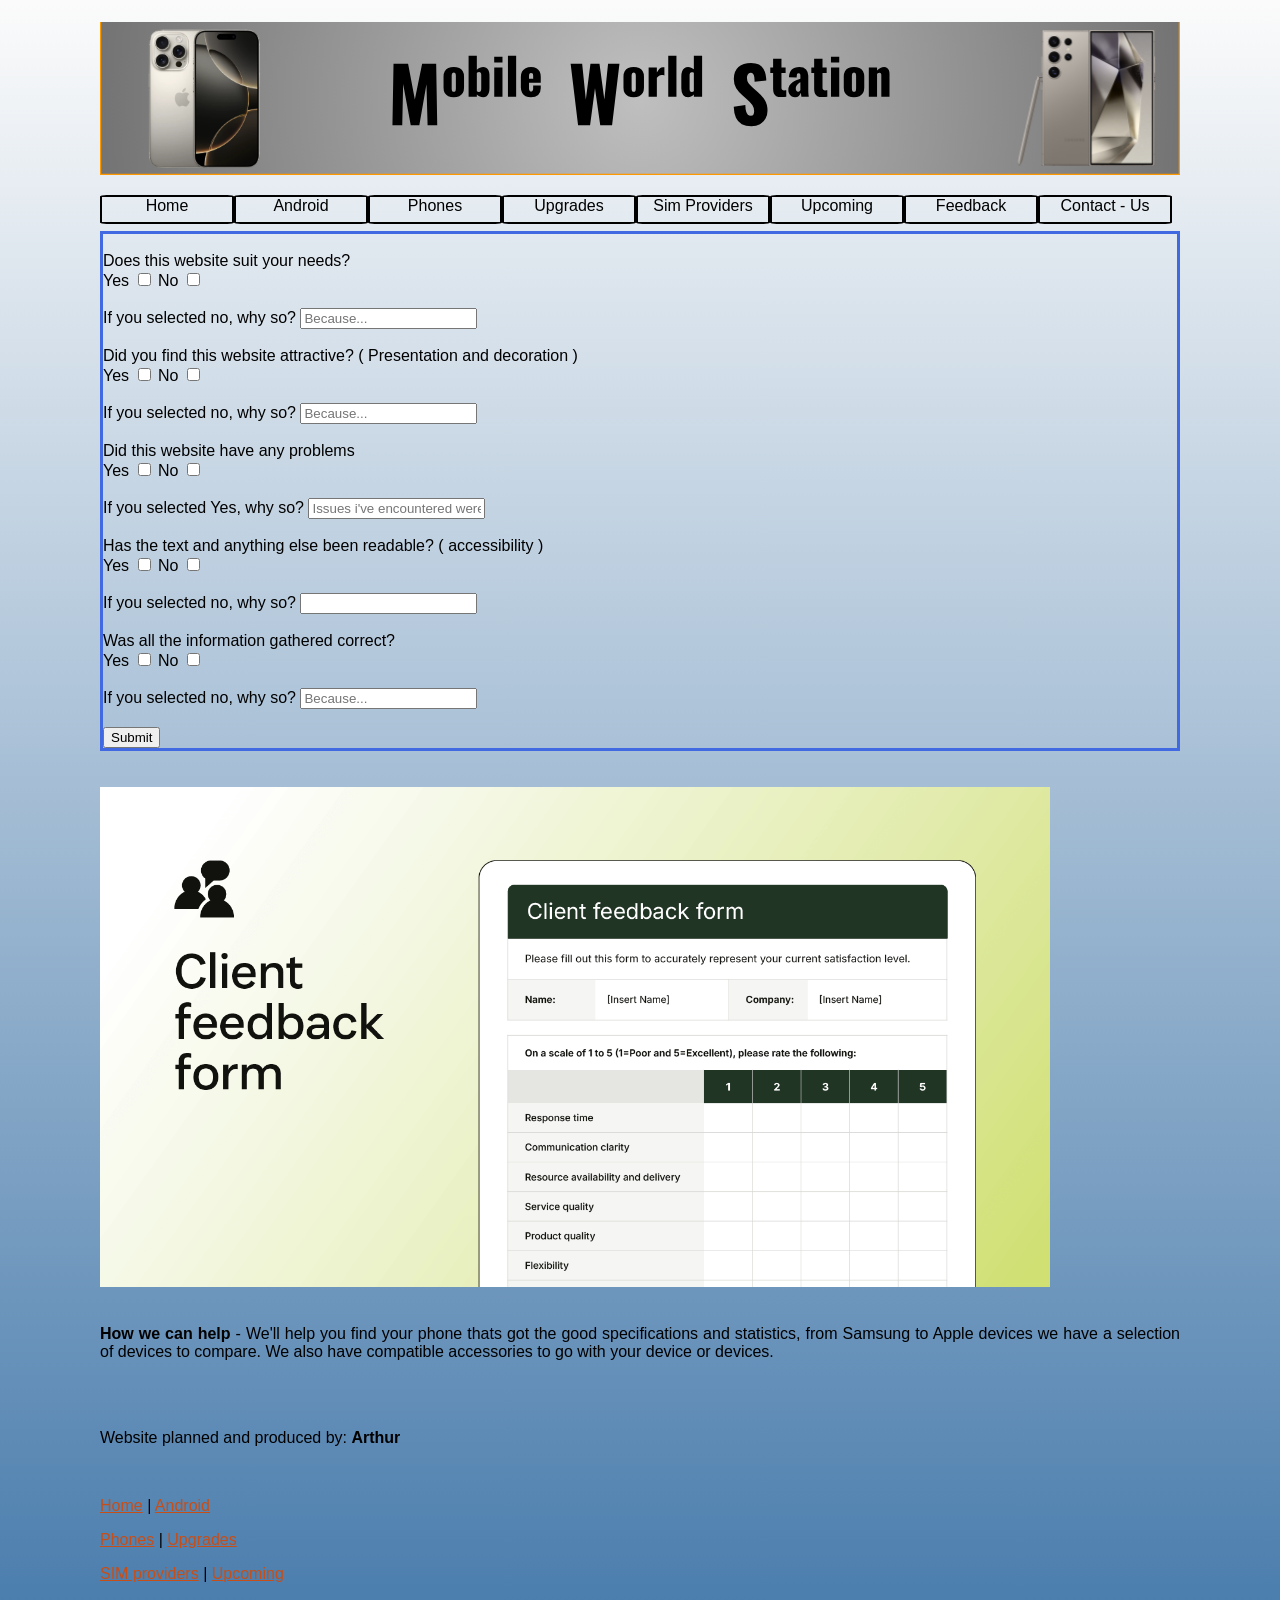
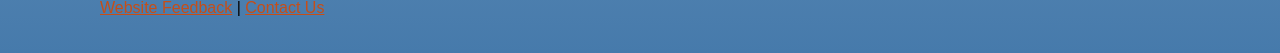
<file: U13_A3/website_feedback.html>
<!DOCTYPE html>
<noscript>Please enable JavaScript to avoid this error</noscript>
<html>

<head>
  <title>MWS - Feedback</title>

    <link rel="stylesheet" href="Styling.css">
</head>
<body>
     <img id="banner" src="./images/MWS_banner.svg">

    <nav>
        <p id="spacing1">
        <div class="NavBar" onmouseover="MOver(this)" onmouseout="MOut(this)" onclick="Click('index.html')" > Home </div>
        <div class="NavBar" onmouseover="MOver(this)" onmouseout="MOut(this)" onclick="Click('android.html')" > Android </div>
        <div class="NavBar" onmouseover="MOver(this)" onmouseout="MOut(this)" onclick="Click('phones.html')" > Phones </div>
        <div class="NavBar" onmouseover="MOver(this)" onmouseout="MOut(this)" onclick="Click('upgrades.html')" > Upgrades </div>
        <div class="NavBar" onmouseover="MOver(this)" onmouseout="MOut(this)" onclick="Click('sim_providers.html')" > Sim Providers </div>
        <div class="NavBar" onmouseover="MOver(this)" onmouseout="MOut(this)" onclick="Click('phones_upcoming.html')" > Upcoming </div>
        <div class="NavBar" onmouseover="MOver(this)" onmouseout="MOut(this)" onclick="Click('website_feedback.html')" > Feedback </div>
        <div class="NavBar" onmouseover="MOver(this)" onmouseout="MOut(this)" onclick="Click('contact_us.html')" > Contact - Us </div>
        </p>
    </nav>

    <script>
      var Og
      function MOver(obj) {
        Og = obj.style.background
        obj.style.background = "#de7214"
      }
      function MOut(obj) {
        obj.style.background = Og
      }
      function Click(LinkToPages) {
       window.open(LinkToPages,"_blank")
       window.close(this)
      }
    </script>

 <!-- Master Page above! ONLY EDIT IF YOU KNOW HOW TO. -->

 <br> <br>

<form style="border: royalblue, solid, 3px;">
<br>
  <label for="needs">Does this website suit your needs?</label>
  <br>
  <label>Yes</label>
  <input type="checkbox" name="Yes" id="needsY">
  <label>No</label>
  <input type="checkbox" name="No" id="needsN">
  <br> <br>
  <label>If you selected no, why so?</label>
  <input type="text" name="NeedsNoExplained" placeholder="Because...">
  <br><br>

<!-- Website presentation part -->

  <label for="needs">Did you find this website attractive? ( Presentation and decoration )</label>
  <br>
  <label>Yes</label>
  <input type="checkbox" name="Yes it's attractive" id="attractiveY">
  <label>No</label>
  <input type="checkbox" name="No it isn't attractive" id="attractiveN">
  <br> <br>
  <label>If you selected no, why so?</label>
  <input type="text" name="NeedsNoExplained" placeholder="Because...">
  <br>
  <br>
  <label for="needs">Did this website have any problems</label>
  <br>
  <label>Yes</label>
  <input type="checkbox" name="Yes it did have problems" id="needsY">
  <label>No</label>
  <input type="checkbox" name="No it didn't have problems" id="needsN">
  <br> <br>
  <label>If you selected Yes, why so?</label>
  <input type="text" name="NeedsNoExplained" placeholder="Issues i've encountered were...">
  <br>
  <br>
   <label for="needs">Has the text and anything else been readable?  ( accessibility )</label>
  <br>
  <label>Yes</label>
  <input type="checkbox" name="Yes It has been readable" id="needsY">
  <label>No</label>
  <input type="checkbox" name="No it hasn't been readable" id="needsN">
  <br> <br>
  <label>If you selected no, why so?</label>
  <input type="text" name="NeedsNoExplained" placeholder="">
  <br>
  <br>
   <label for="needs">Was all the information gathered correct?</label>
  <br>
  <label>Yes</label>
  <input type="checkbox" name="Yes It has been correct" id="needsY">
  <label>No</label>
  <input type="checkbox" name="No it hasn't been correct" id="needsN">
  <br> <br>
  <label>If you selected no, why so?</label>
  <input type="text" name="NeedsNoExplained" placeholder="Because...">
  <br>
  <br>
  <input type="submit">
</form>

<br> <br> <img src="./images/feedback.png" width="950" height="500" alt="Image of a feedback form"> <br> <br>


<p> <strong> How we can help </strong>  -  We'll help you find your phone thats got the good specifications and statistics, from Samsung to Apple devices we have a selection of devices to compare. We also have compatible accessories to go with your device or devices.  </p>

    
    

    <br> <br>

    <footer>

      <p>Website planned and produced by: <strong>Arthur</strong></p>
      <br>
        <p><a href="./index.html">Home</a> | <a href="./android.html">Android</a> </p>
        <p><a href="./phones.html">Phones</a> | <a href="./upgrades.html">Upgrades</a> </p>
        <p><a href="./sim_providers.html">SIM providers</a> | <a href="./phones_upcoming.html">Upcoming</a> </p>
        <p> <a href="./website_feedback.html">Website Feedback</a> | <a href="./contact_us.html">Contact Us</a> </p>
    </footer>

</body>

</html>
</file>
<file: U13_A3/Styling.css>
body {
        font-family: Arial, Helvetica, sans-serif;
        max-width: 1080px;
        margin: 0 auto;
        padding: 20px;
        min-height: 870px;
        background: linear-gradient(180deg,#fbfbfb,#467aab)
    }
    h1 {
        color: #026633;
        font-family: Goudy Old Style , Helvetica, sans-serif;
    }

    h3 {
        font-family: Arial, Helvetica, sans-serif;
        color: #02361C;
    }
    p {
        font-family: Arial, Helvetica, sans-serif;
        text-align: justify;
    }
    
        a:link {color: #c74e17;}
        a:visited {color: #ca1c16;}
        a:hover {color: #b87114;}
    
    li {
       list-style: square; 
    }

    table, th, td{
        table-layout: auto;
        border: 2px solid #9C2511;
        border-collapse: collapse;
    
    }

    button {
        border-radius: 15px;
        color: #467aab;
    }

    #spacing1 {
    
        text-align: center;
    } 
    
    .imagealignright {
        float: right;
        padding-left: 15px;
         margin-top: 15px;
        margin-left: 15px;
        margin-bottom: 15px;
        margin-right: 30px;
    }

    .imagealignleft {
        float: left;
        margin-top: 15px;
        margin-left: 15px;
        margin-bottom: 15px;
        margin-right: 30px;
        border: 1px solid black;
    }

    .TextLeft {
        text-align: left;
    }

    .TextRight {
        text-align: right;
    }

    .NavBar {
        width: 120px;
        height: 25px;
        padding-left: 5px;
        padding-right: 5px;
        text-align: center;
         border: 2px solid #000000;
         border-radius: 5%;
         float: inline-start;
         transition: 0.5s;
    }

    #banner {
        padding-top: 2px;
    }
                                                                                                                                                                                                                                                            /* Stylesheet made by arthur (22080909) */
</file>
